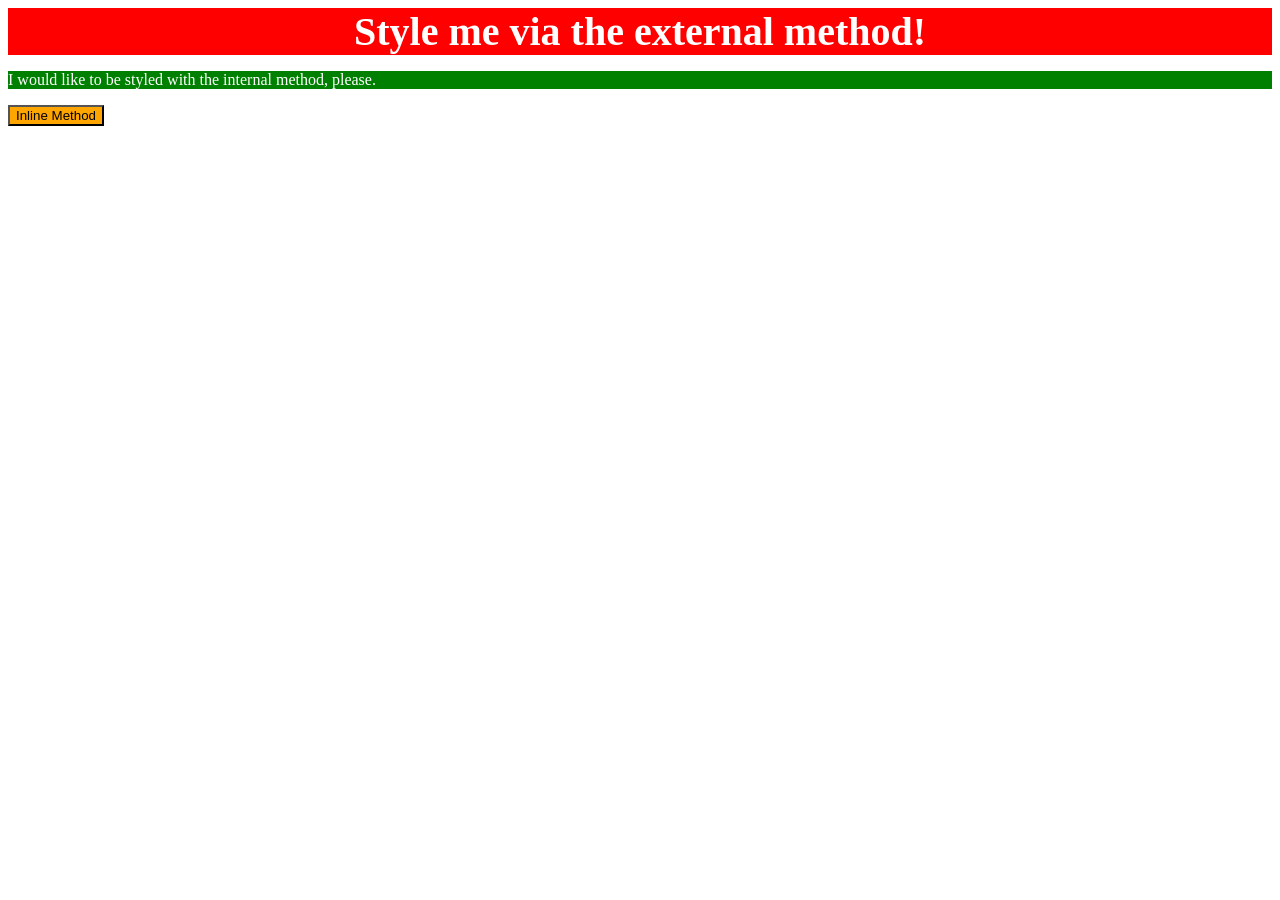
<file: foundations/intro-to-css/01-css-methods/index.html>
<!DOCTYPE html>
<html lang="en">
  <head>
    <style>
      
      p {
        background-color: green;
      color: white;
    font-size: medium;    }
    </style>
    <link rel="stylesheet" href="styles.css"
    <meta charset="UTF-8">
    <meta http-equiv="X-UA-Compatible" content="IE=edge">
    <meta name="viewport" content="width=device-width, initial-scale=1.0">
    <title>Methods for Adding CSS</title>
  </head>
  <body>
    <div>Style me via the external method!</div>
    <p>I would like to be styled with the internal method, please.</p>
    <button style="background-color: orange;">Inline Method</button>
    
  </body>
</html>
</file>
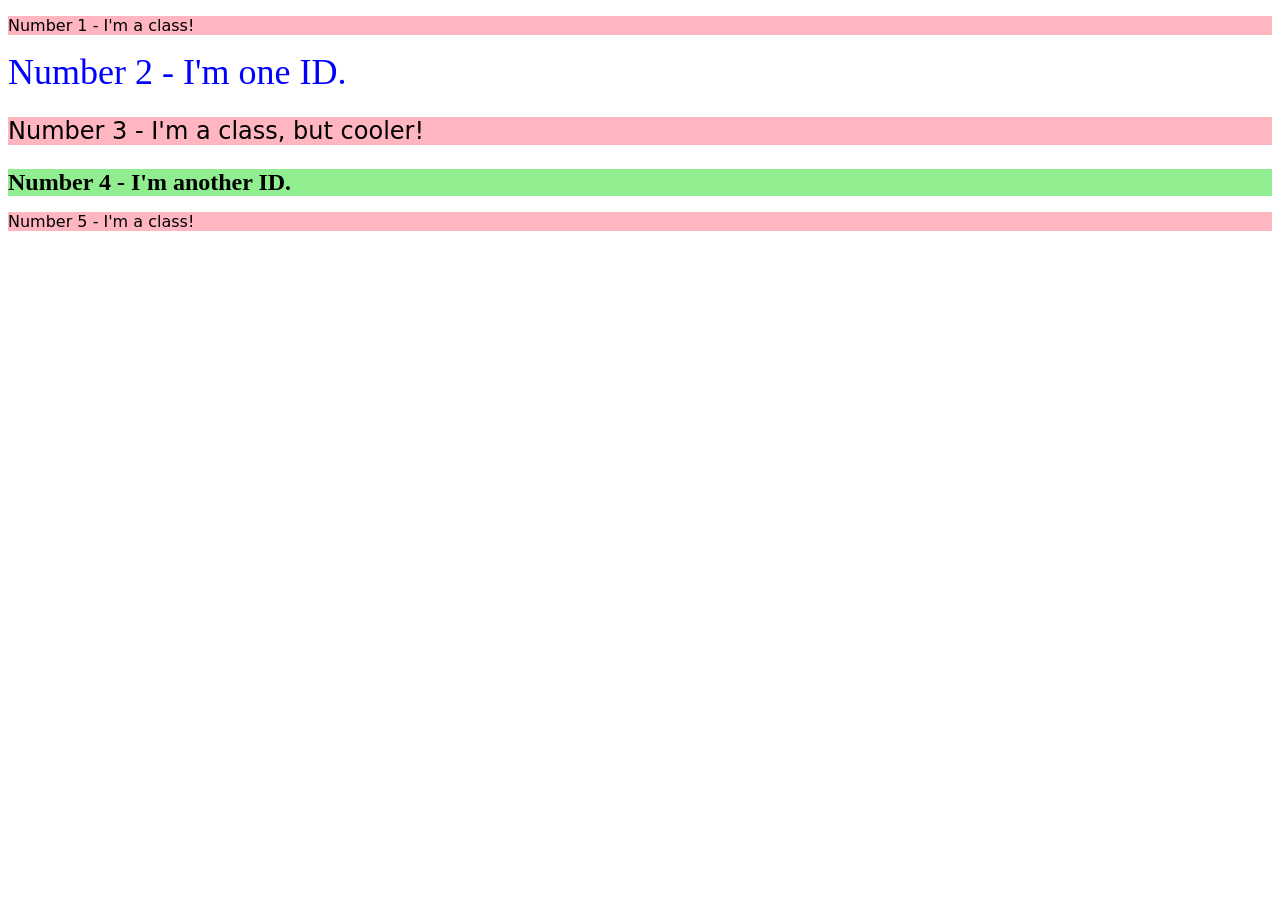
<file: foundations/intro-to-css/02-class-id-selectors/index.html>
<!DOCTYPE html>
<html lang="en">
  <head>
    <meta charset="UTF-8">
    <meta http-equiv="X-UA-Compatible" content="IE=edge">
    <meta name="viewport" content="width=device-width, initial-scale=1.0">
    <title>Class and ID Selectors</title>
    <link rel="stylesheet" href="style.css">
  </head>
  <body>
    <p class="odd">Number 1 - I'm a class!</p>
    <div id="two">Number 2 - I'm one ID.</div>
    <p class="odd adjust-font-size">Number 3 - I'm a class, but cooler!</p>
    <div id="four" class="adjust-font-size">Number 4 - I'm another ID.</div>
    <p class="odd">Number 5 - I'm a class!</p>
  </body>
</html>
</file>
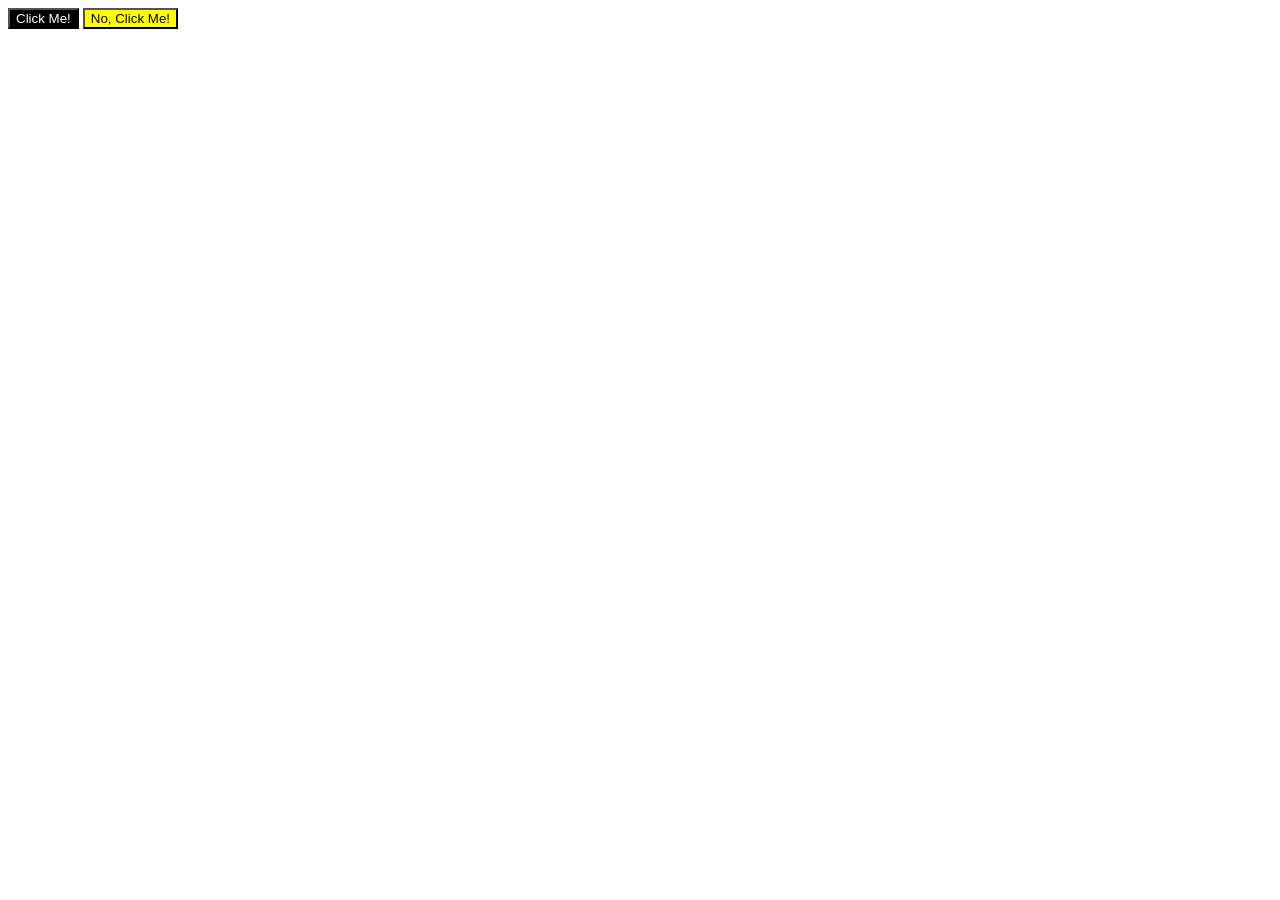
<file: foundations/intro-to-css/03-grouping-selectors/index.html>
<!DOCTYPE html>
<html lang="en">
  <head>
    <meta charset="UTF-8">
    <meta http-equiv="X-UA-Compatible" content="IE=edge">
    <meta name="viewport" content="width=device-width, initial-scale=1.0">
    <title>Grouping Selectors</title>
    <link rel="stylesheet" href="style.css">
  </head>
  <body>
    <button class="first">Click Me!</button>
    <button class="second">No, Click Me!</button>
  </body>
</html>
</file>
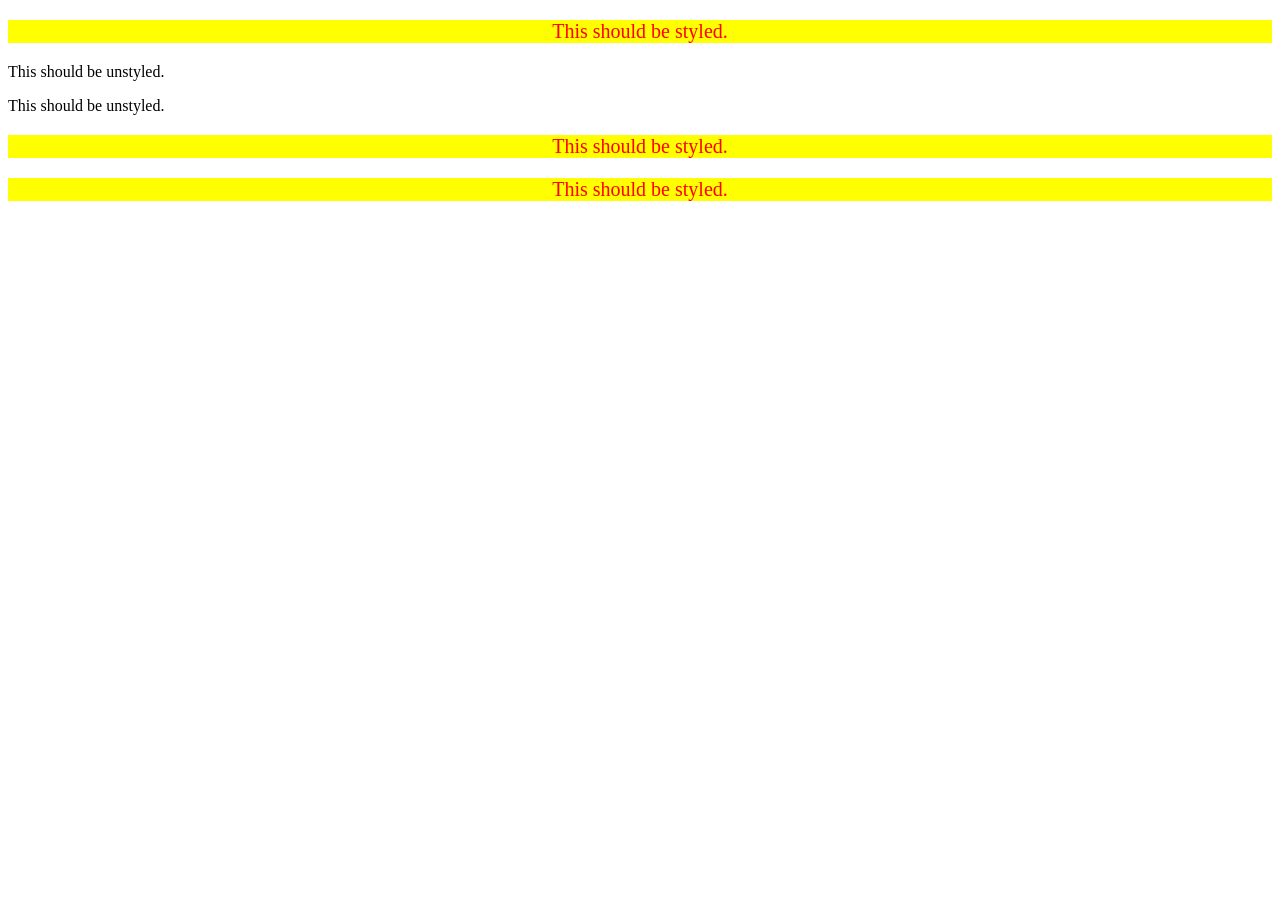
<file: foundations/intro-to-css/05-descendant-combinator/index.html>
<!DOCTYPE html>
<html lang="en">
  <head>
    <meta charset="UTF-8">
    <meta http-equiv="X-UA-Compatible" content="IE=edge">
    <meta name="viewport" content="width=device-width, initial-scale=1.0">
    <title>Descendant Combinator</title>
    <link rel="stylesheet" href="style.css">
  </head>
  <body>
    <div class="container">
      <p class="text">This should be styled.</p>
    </div>
    <p class="text">This should be unstyled.</p>
    <p class="text">This should be unstyled.</p>
    <div class="container">
      <p class="text">This should be styled.</p>
      <p class="text">This should be styled.</p>
    </div>
  </body>
</html>
</file>
<file: foundations/intro-to-css/01-css-methods/styles.css>
div {
   background-color:  red;
   color: white;
   font-size: 40px;
   text-align:center;
   font-weight: bold;

}
</file>
<file: foundations/intro-to-css/02-class-id-selectors/style.css>
/* Add CSS Styling */
.odd {
    background-color:#ffb6c1 ;
    font-family: Verdana, DejaVu Sans, Tahoma, sans-serif;
}
 #two {
        color: #0000ff;
        font-size: 36px;
        
    }
.adjust-font-size {
    font-size: 24px;
}

#four{
    background-color: #90ee90;
    font-weight: bold;
}
</file>
<file: foundations/intro-to-css/03-grouping-selectors/style.css>
/* Add CSS Styling */
.first {
    background-color: black;
    color: white;
}

.second {
    background-color: yellow;
}

.first
.second {
    font-size: 28px;
    font-family: Times New Roman, Helvetica, sans-serif;
}
</file>
<file: foundations/intro-to-css/05-descendant-combinator/style.css>
/* Add CSS Styling */
.container .text {
    background-color: yellow;
    color: red;
    font-size: 20px;
    text-align: center;
    
}
</file>
